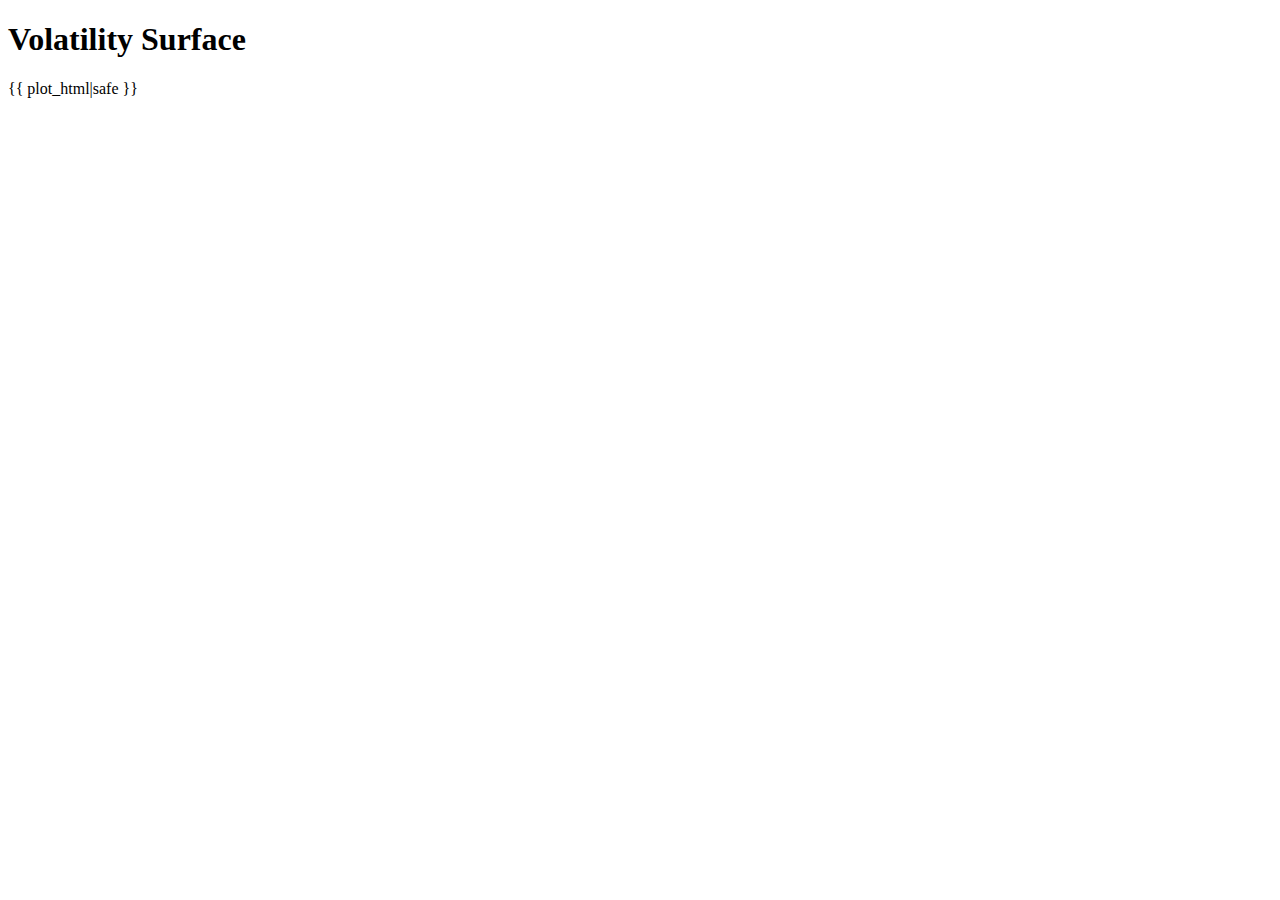
<file: Bonsai_2.0/templates/plot.html>
<!DOCTYPE html>
<html lang="en">
<head>
    <meta charset="UTF-8">
    <meta name="viewport" content="width=device-width, initial-scale=1.0">
    <title>Volatility Surface</title>
</head>
<body>
    <h1>Volatility Surface</h1>
    <div>{{ plot_html|safe }}</div>
</body>
</html>
</file>
